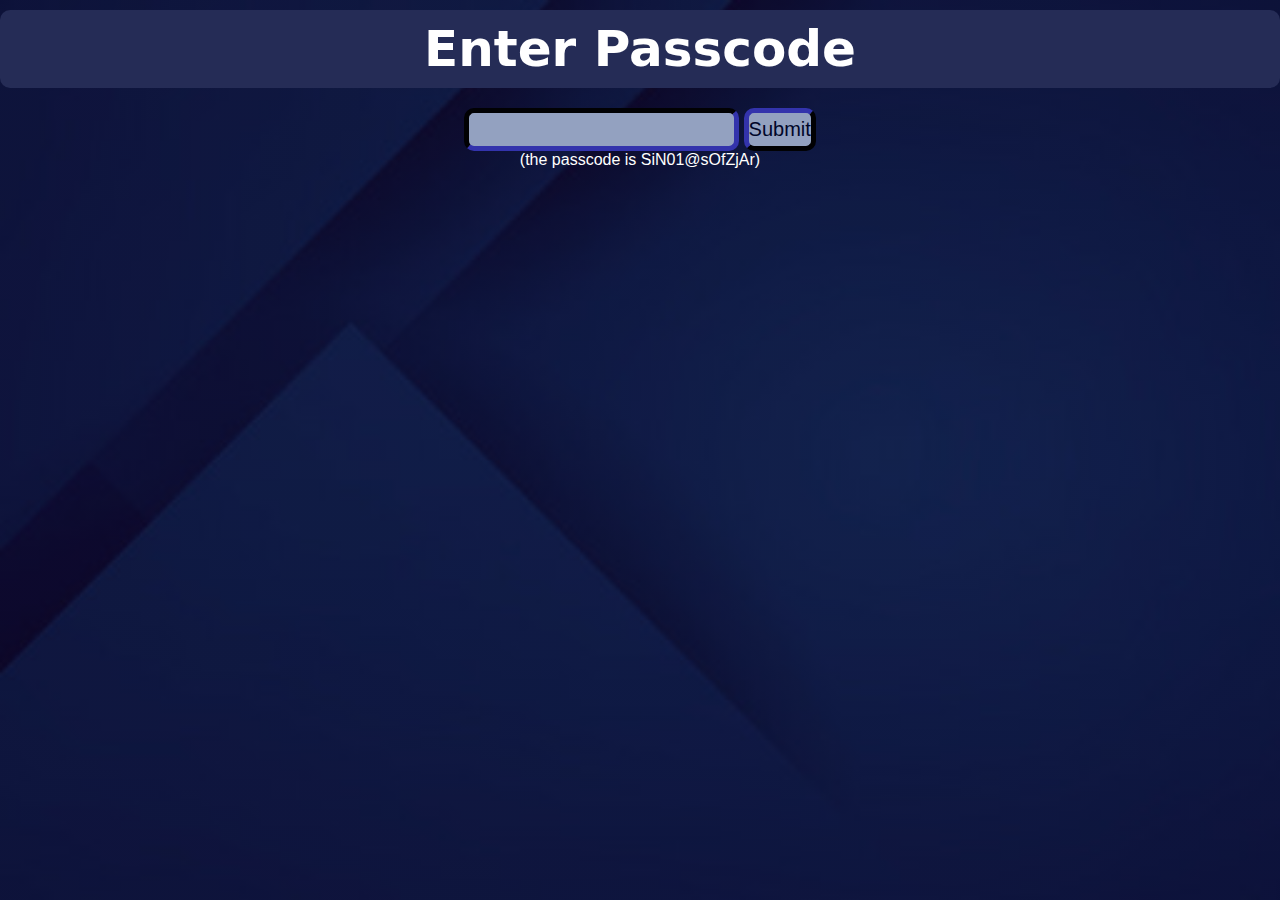
<file: index.html>
<!DOCTYPE html>
<html>
    <link rel="stylesheet" href="style.css">
<head>
  <title>NetOfCheats|Login</title>
  <link rel = "icon" href = "icon.png" type = "image/x-icon">
  <script type="text/javascript">
    function checkPassword() {
      var passcode,message;
      passcode = document.getElementById("passcode").value;

      if (passcode == "SiN01@sOfZjAr") {
        window.location.href = 'mainLoI.html';
        alert("Correct, Press Ok To Continue");
      }
      else {
        alert("Incorrect Passcode");
      }
    }
  </script>
</head>
<body>
    <div class="banner">
        <div class="form">
            <center>
  <h1>Enter Passcode</h1>
  <input type="password" id="passcode">
  <input type="submit" onclick="checkPassword()">
  <br><p>(the passcode is SiN01@sOfZjAr)</p>
</center>
</div>
</body>
</html>
</file>
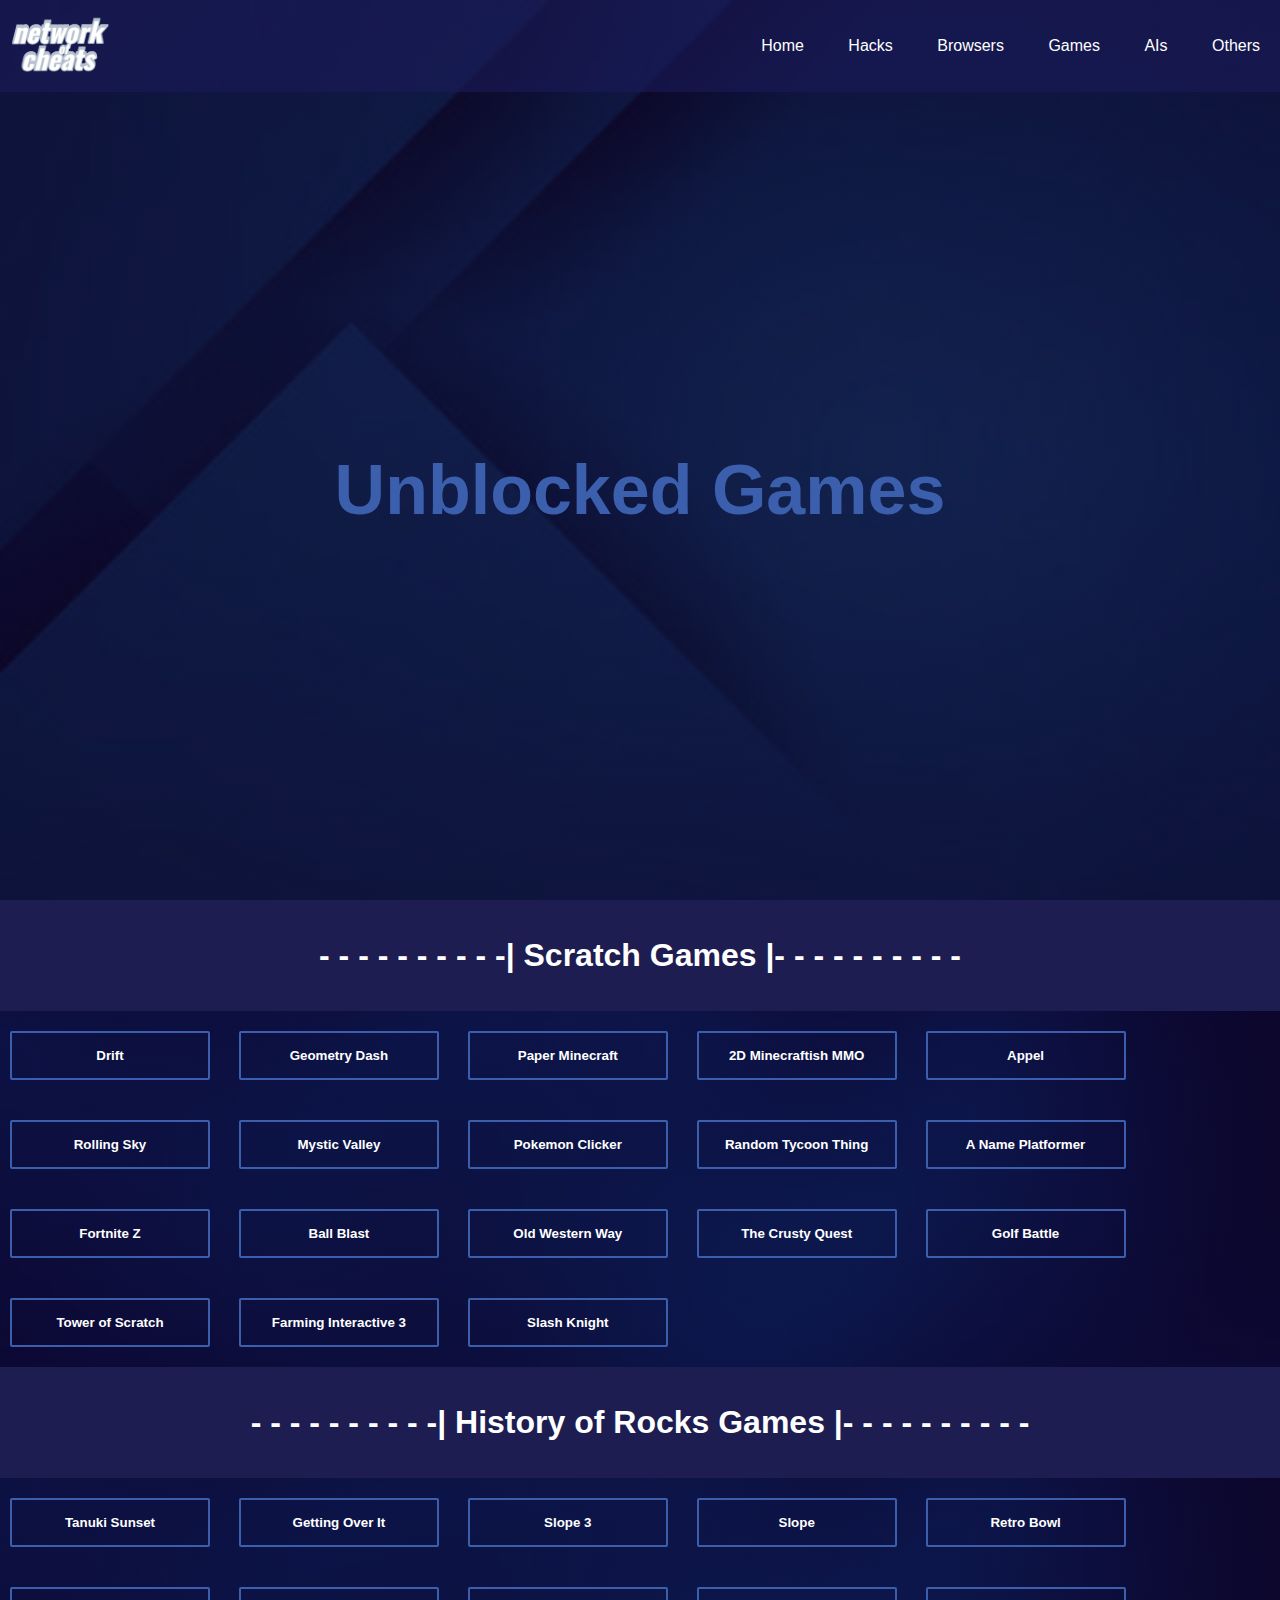
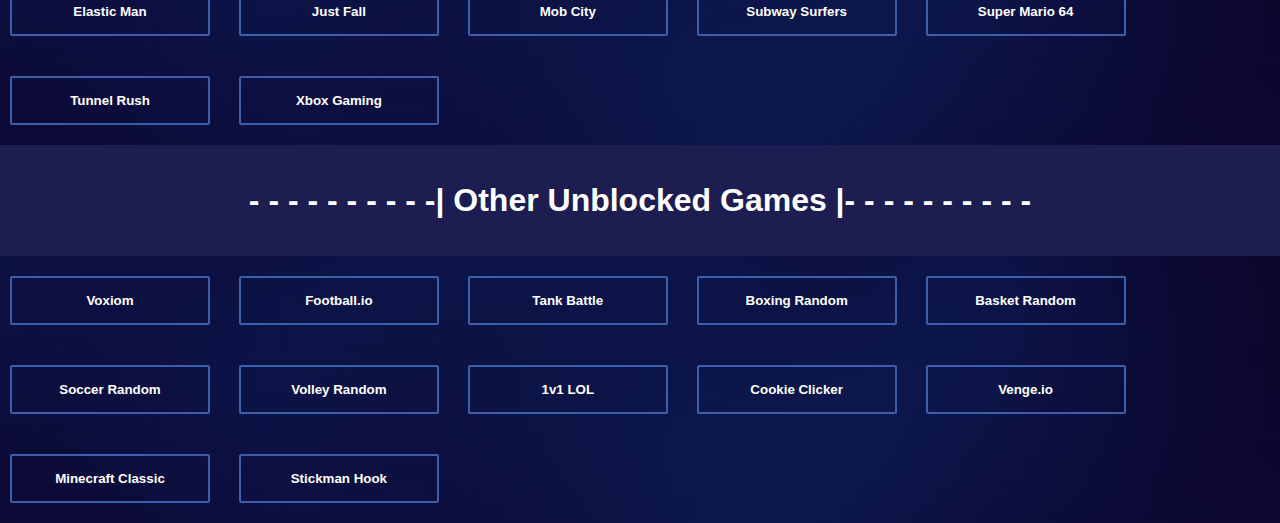
<file: 1IgaeM@1.html>
<!DOCTYPE html>
<html>
<head>
<title>NetOfCheats|Games</title>
<link rel = "icon" href = "icon.png" type = "image/x-icon">
<link rel="stylesheet" href="style.css">
</head>
<body>
    <div class="banner">
        <div class="navbar">
            <img src="logo1.png" class="logo">
            <ul>
                <li><a href="mainLoI.html">Home</a></li>
                <li><a href="HyI[EkY1.html">Hacks</a></li>
                <li><a href="[I]Pb0wY.html">Browsers</a></li>
                <li><a href="1IgaeM@1.html">Games</a></li>
                <li><a href="SmarL1nIPc.html">AIs</a></li>
                <li><a href="Io3OhHIoh.html">Others</a></li>
            </ul>
        </div>
    </div>
    

<div class="content">
<h1>Unblocked Games</h1>
</div>
</body>
</html>

<html>
<h1>
<div class="h1">
<center>
<br>- - - - - - - - - -| Scratch Games |- - - - - - - - - -<br>&nbsp;
</center>
</div>
<body>
<div class="p1">
<div class="button">

<button onclick="document.location='https://scratch.mit.edu/projects/571996784/fullscreen'"><span></span>Drift</button>


<button  onclick="document.location='https://scratch.mit.edu/projects/105500895/fullscreen'"><span></span>Geometry Dash</button>


<button onclick="document.location='https://scratch.mit.edu/projects/10128407/fullscreen'"><span></span>Paper Minecraft</button>
    

<button onclick="document.location='https://scratch.mit.edu/projects/843162693/fullscreen'"><span></span>2D Minecraftish MMO</button>


<button onclick="document.location='https://scratch.mit.edu/projects/60917032/fullscreen'"><span></span>Appel</button>


<button onclick="document.location='https://scratch.mit.edu/projects/135170508/fullscreen'"><span></span>Rolling Sky</button>


<button onclick="document.location='https://scratch.mit.edu/projects/395514671/fullscreen'"><span></span>Mystic Valley</button>


<button onclick="document.location='https://scratch.mit.edu/projects/116421566/fullscreen/'"><span></span>Pokemon Clicker</button>


<button onclick="document.location='https://scratch.mit.edu/projects/445824887/fullscreen'"><span></span>Random Tycoon Thing</button>


<button onclick="document.location='https://scratch.mit.edu/projects/191293253/fullscreen'"><span></span>A Name Platformer</button>


<button onclick="document.location='https://scratch.mit.edu/projects/404950182/fullscreen'"><span></span>Fortnite Z</button>


<button onclick="document.location='https://scratch.mit.edu/projects/472077983/fullscreen'"><span></span>Ball Blast</button>


<button onclick="document.location='https://scratch.mit.edu/projects/428177483/fullscreen'"><span></span>Old Western Way</button>


<button onclick="document.location='https://scratch.mit.edu/projects/424511068/fullscreen'"><span></span>The Crusty Quest</button>


<button onclick="document.location='https://scratch.mit.edu/projects/417997249/fullscreen'"><span></span>Golf Battle</button>


<button onclick="document.location='https://scratch.mit.edu/projects/442408409/fullscreen'"><span></span>Tower of Scratch</button>


<button onclick="document.location='https://scratch.mit.edu/projects/439445950/fullscreen'"><span></span>Farming Interactive 3</button>


<button onclick="document.location='https://scratch.mit.edu/projects/419503825/fullscreen'"><span></span>Slash Knight</button>

</div>
</div>
</body>
</html>

<html>
<h1>
<div class="h1">
<center>
<br>- - - - - - - - - -| History of Rocks Games |- - - - - - - - - -<br>&nbsp;
</center>
</div>
<body>

    <div class="p1">
        <div class="button">
        
        <button onclick="document.location='https://historyofrocks.cf/games/tanukisunset.html'"><span></span>Tanuki Sunset</button>
        
        
        <button  onclick="document.location='https://historyofrocks.cf/games/gettingoverit.html'"><span></span>Getting Over It</button>
        
        
        <button onclick="document.location='https://historyofrocks.cf/games/slope3.html'"><span></span>Slope 3</button>
            
        
        <button onclick="document.location='https://historyofrocks.cf/games/slope.html'"><span></span>Slope</button>
        
        
        <button onclick="document.location='https://historyofrocks.cf/games/retrobowl.html'"><span></span>Retro Bowl</button>
        
        
        <button onclick="document.location='https://historyofrocks.cf/games/elasticman.html'"><span></span>Elastic Man</button>
        
        
        <button onclick="document.location='https://historyofrocks.cf/games/justfall.html'"><span></span>Just Fall</button>
        
        
        <button onclick="document.location='https://historyofrocks.cf/games/mobcity.html'"><span></span>Mob City</button>
        
        
        <button onclick="document.location='https://historyofrocks.cf/games/subwaysurfers.html'"><span></span>Subway Surfers</button>
        
        
        <button onclick="document.location='https://historyofrocks.cf/games/sm64.html'"><span></span>Super Mario 64</button>
        
        
        <button onclick="document.location='https://historyofrocks.cf/games/tunnelrush.html'"><span></span>Tunnel Rush</button>
        
        
        <button onclick="document.location='https://historyofrocks.cf/websites/xbox.html'"><span></span>Xbox Gaming</button>
        
        

        
        </div>
        </div>
        </body>
        </html>

        <html>
            <h1>
            <div class="h1">
            <center>
            <br>- - - - - - - - - -| Other Unblocked Games |- - - - - - - - - -<br>&nbsp;
            </center>
            </div>
            <body>
            <div class="p1">
            <div class="button">
            
            <button onclick="document.location='https://voxiom.io/'"><span></span>Voxiom</button>
            
            
            <button  onclick="document.location='https://fun.symbaloo.com/home/mix/13ePLWjK81'"><span></span>Football.io</button>
            
            
            <button onclick="document.location='https://fun.symbaloo.com/home/mix/13ePLWjK81'"><span></span>Tank Battle</button>
                
            
            <button onclick="document.location='https://www.twoplayergames.org/game/boxing-random'"><span></span>Boxing Random</button>
            
            
            <button onclick="document.location='https://www.twoplayergames.org/game/basket-random'"><span></span>Basket Random</button>
            
            
            <button onclick="document.location='hhttps://www.twoplayergames.org/game/soccer-random'"><span></span>Soccer Random</button>
            
            
            <button onclick="document.location='https://www.twoplayergames.org/game/volley-random'"><span></span>Volley Random</button>
            
            
            <button onclick="document.location='https://www.jimbelushi.ws/unblocked-games/1v1-lol-unblocked/'"><span></span>1v1 LOL</button>
            
            
            <button onclick="document.location='https://www.jimbelushi.ws/unblocked-games/cookie-clicker/'"><span></span>Cookie Clicker</button>
            
            
            <button onclick="document.location='https://www.jimbelushi.ws/unblocked-games/venge-io/'"><span></span>Venge.io</button>
            
            
            <button onclick="document.location='https://www.jimbelushi.ws/unblocked-games/minecraft-classic-unblocked/'"><span></span>Minecraft Classic</button>
            
            
            <button onclick="document.location='https://www.jimbelushi.ws/unblocked-games/stickman-hook-unblocked/'"><span></span>Stickman Hook</button>
            
            
            
            </div>
            </div>
            </body>
            </html>
</file>
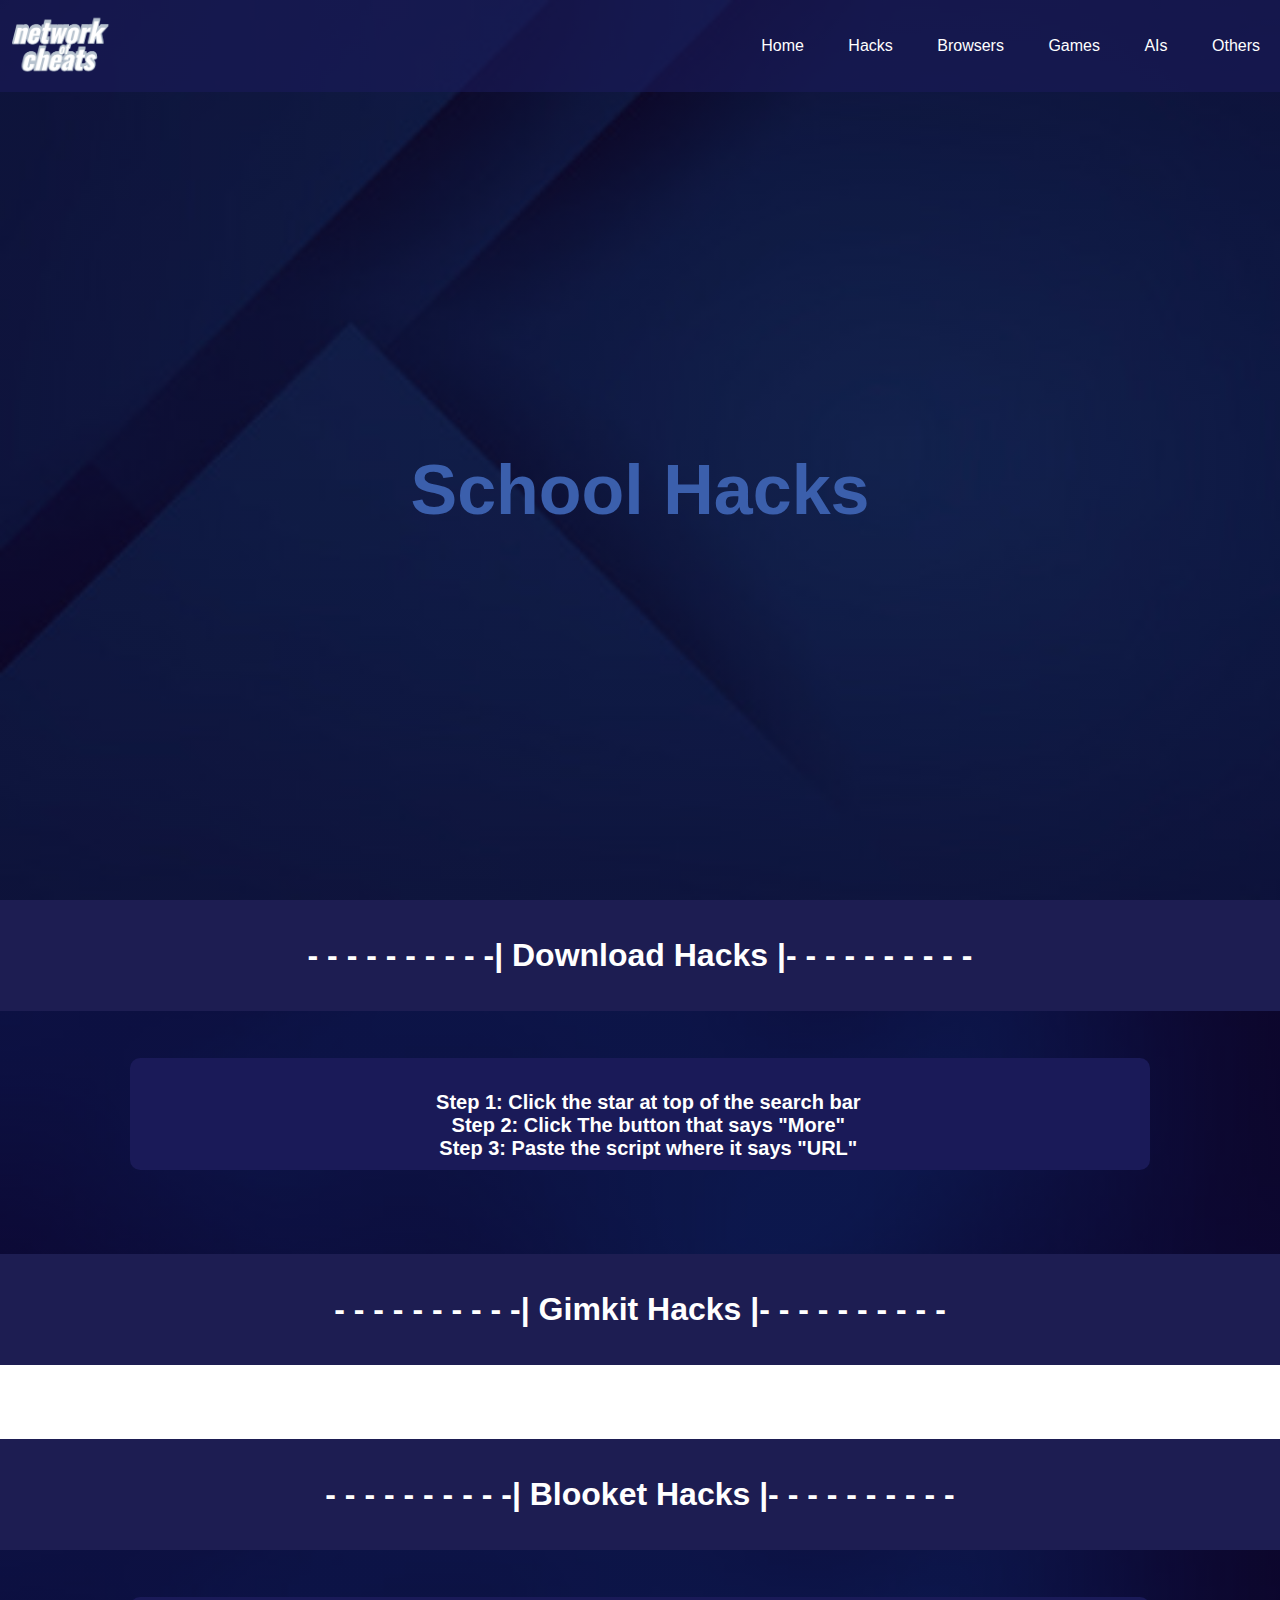
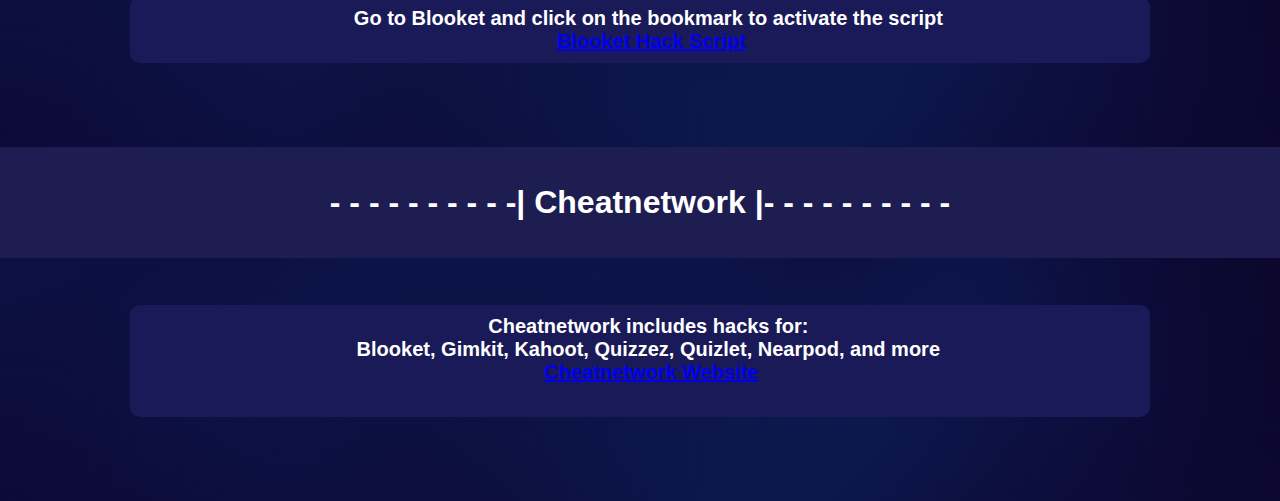
<file: HyI[EkY1.html>
<!DOCTYPE html>
<html>
<title>NetOfCheats|Hacks</title>
<link rel = "icon" href = "icon.png" type = "image/x-icon">
<link rel="stylesheet" href="style.css">
</head>
<body>
    <div class="banner">
        <div class="navbar">
            <img src="logo1.png" class="logo">
            <ul>
                <li><a href="mainLoI.html">Home</a></li>
                <li><a href="HyI[EkY1.html">Hacks</a></li>
                <li><a href="[I]Pb0wY.html">Browsers</a></li>
                <li><a href="1IgaeM@1.html">Games</a></li>
                <li><a href="SmarL1nIPc.html">AIs</a></li>
                <li><a href="Io3OhHIoh.html">Others</a></li>
            </ul>
        </div>

        <div class="content">
            <h1>School Hacks</h1>
        </div>
    </div>
</body>
</html>

<html>
<h1>
<div class="h1">
    <center>
    <br>- - - - - - - - - -| Download Hacks |- - - - - - - - - -<br>&nbsp;
</center>
</div>
<body>
    <center>
    <div class="p1">
        <p1>&nbsp;</p1>
        <div class="para1">
        <p>
            <br>&nbsp;&nbsp;&nbsp;Step 1: Click the star at top of the search bar
            <br>&nbsp;&nbsp;&nbsp;Step 2: Click The button that says "More"          
            <br>&nbsp;&nbsp;&nbsp;Step 3: Paste the script where it says "URL"
        </p>
        </div>
        <p1><br>&nbsp;</p1>
    </div>
</center>
</body>
</h1>
</html>

<html>
<h1>
<div class="h1">
    <center>
    <br>- - - - - - - - - -| Gimkit Hacks |- - - - - - - - - -<br>&nbsp;
</center>
</div>
<html>
  <body>
    <p1><br>&nbsp;</p1>
</div>
</center>

</body>
</html>

<html>
<h1>
<div class="h1">
    <center>
    <br>- - - - - - - - - -| Blooket Hacks |- - - - - - - - - -<br>&nbsp;
</center>
</div>
<body>
<html>

<center>
    <div class="p1">
        <p1>&nbsp;</p1>
        <div class="para1">
        <p>
            &nbsp;&nbsp;&nbsp;Go to Blooket and click on the bookmark to activate the script
            <br>&nbsp;&nbsp;&nbsp; <a href="https://raw.githubusercontent.com/Minesraft2/Blooket-Cheats/main/obfuscated/gui.js">Blooket Hack Script</a>

        </div>
        <p1><br>&nbsp;</p1>
    </div>
    </center>

</body>
</html>

<html>
<h1>
<div class="h1">
    <center>
    <br>- - - - - - - - - -| Cheatnetwork |- - - - - - - - - -<br>&nbsp;
</center>
</div>
<body>
<html>

<center>
    <div class="p1">
        <p1>&nbsp;</p1>
        <div class="para1">
        <p>
            &nbsp;&nbsp;&nbsp;Cheatnetwork includes hacks for:
            <br>&nbsp;&nbsp;&nbsp;Blooket, Gimkit, Kahoot, Quizzez, Quizlet, Nearpod, and more
            <br>&nbsp;&nbsp;&nbsp; <a href="https://cheatnetwork.eu/login">Cheatnetwork Website</a>
            <br>&nbsp;
        </div>
        <p1><br>&nbsp;</p1>
    </div>
    </center>

</body>
</html>
</file>
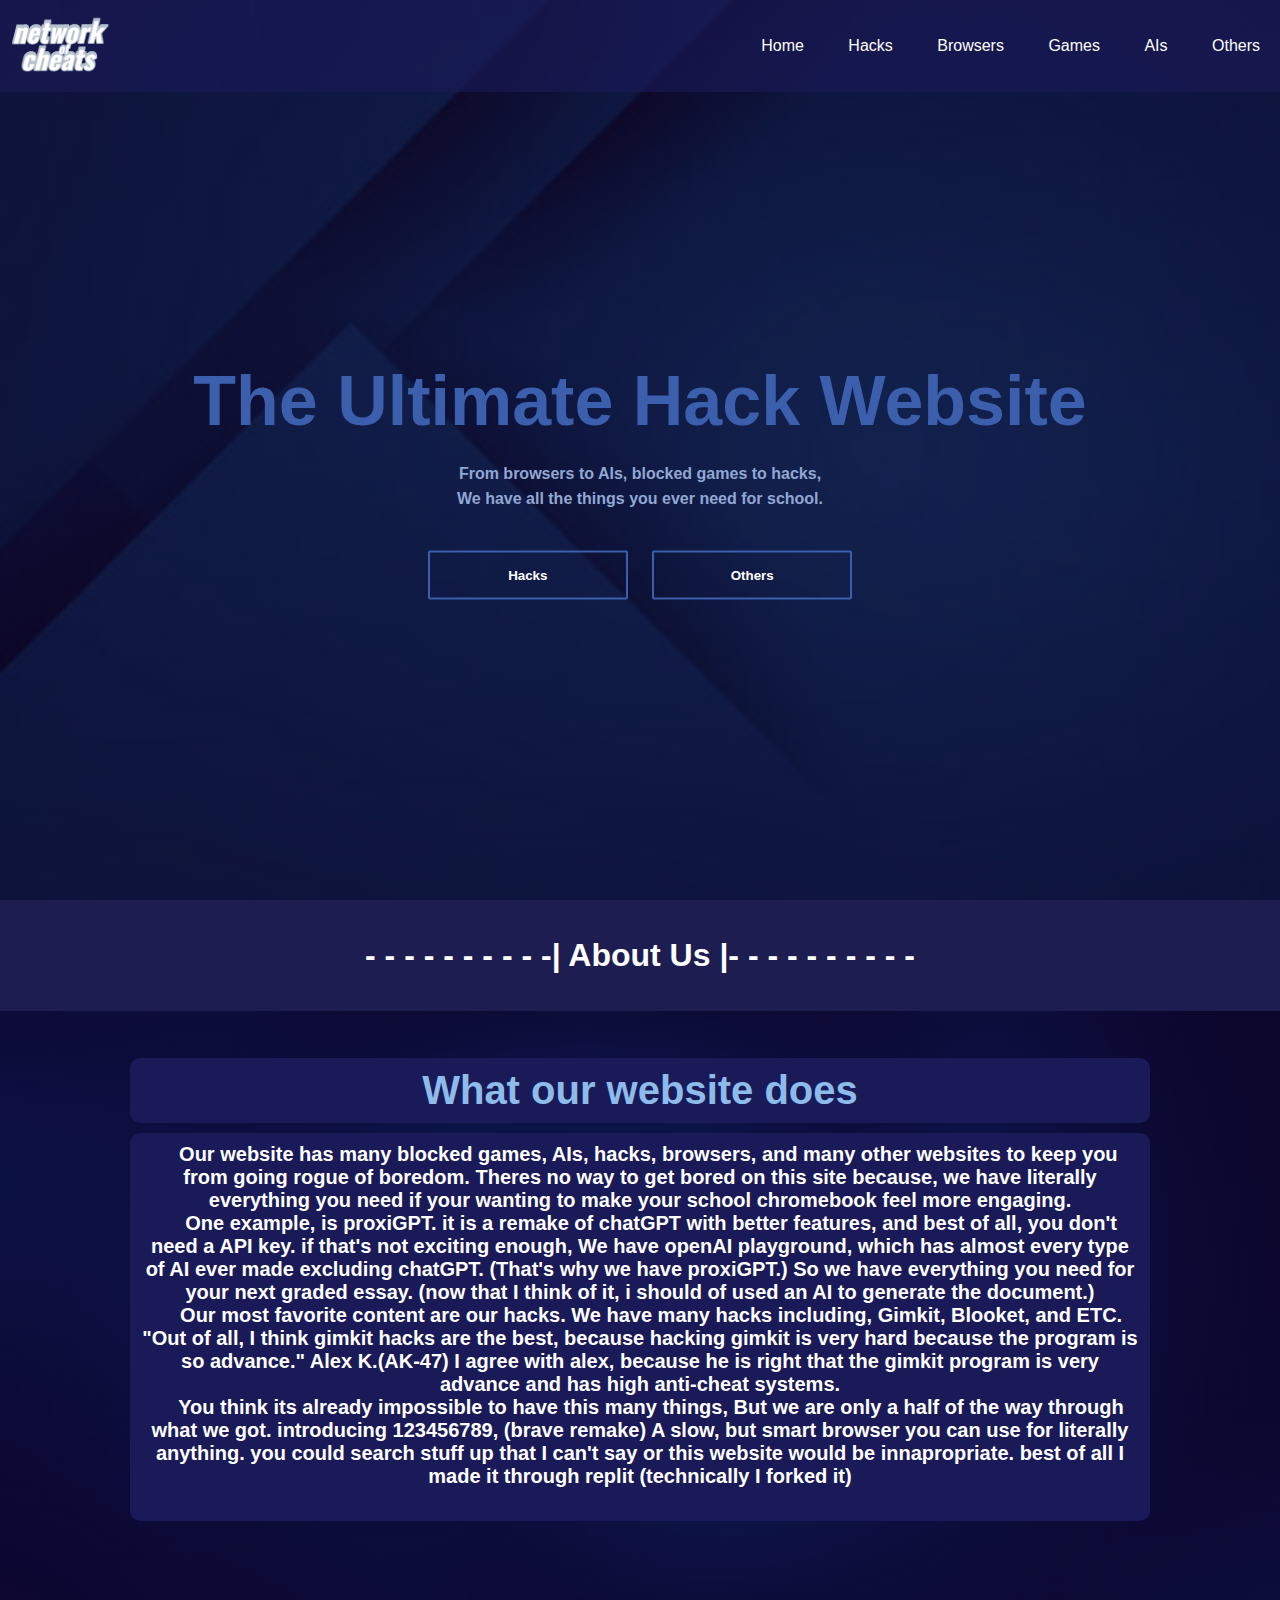
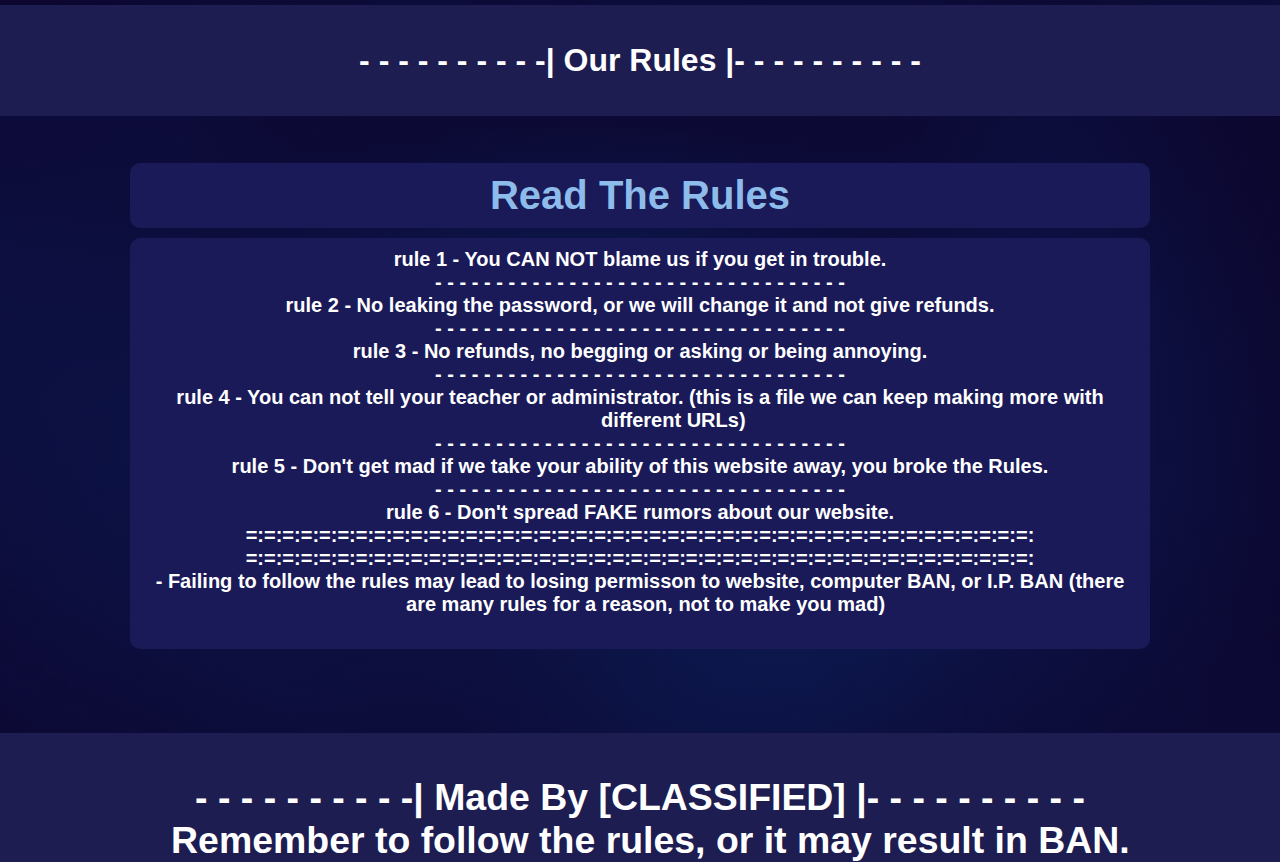
<file: mainLoI.html>
<!DOCTYPE html>
<html>
<head>
<title>NetOfCheats|Home</title>
<link rel = "icon" href = "icon.png" type = "image/x-icon">
<link rel="stylesheet" href="style.css">
</head>
<body>
    <div class="banner">
        <div class="navbar">
            <img src="logo1.png" class="logo">
            <ul>
                <li><a href="mainLoI.html">Home</a></li>
                <li><a href="HyI[EkY1.html">Hacks</a></li>
                <li><a href="[I]Pb0wY.html">Browsers</a></li>
                <li><a href="1IgaeM@1.html">Games</a></li>
                <li><a href="SmarL1nIPc.html">AIs</a></li>
                <li><a href="Io3OhHIoh.html">Others</a></li>
            </ul>
        </div>
        </html>
            </ul>
        </div>

        <div class="content">
            <h1>The Ultimate Hack Website</h1>
            <p>From browsers to AIs, blocked games to hacks,<br>We have all the things you ever need for school.</br></p>
            <div>
                <div class="button">
                    <button onclick="document.location='HyI[EkY1.html'"><span></span>Hacks</button>
                    <button onclick="document.location='Io3OhHIoh.html'"><span></span>Others</button>
                </div>
            </div>
        </div>
    </div>
</body>
</html>
<html>
<h1>
<div class="h1">
    <center>
    <br>- - - - - - - - - -| About Us |- - - - - - - - - -<br>&nbsp;
</center>
</div>
<body>
    <div class="p1">
        <center>
        <p1>&nbsp;</p1>
        <div class="h2"><h1>What our website does</h1></div>
        <div class="para1"><p>&nbsp;&nbsp;&nbsp;Our website has many blocked games, AIs, hacks, browsers, and many other websites to keep you from going rogue of boredom. Theres no way to get bored on this site because, we have literally everything you need if your wanting to make your school chromebook feel more engaging.  
        <br>&nbsp;&nbsp;&nbsp; One example, is proxiGPT. it is a remake of chatGPT with better features, and best of all, you don't need a API key. if that's not exciting enough, We have openAI playground, which has almost every type of AI ever made excluding chatGPT. (That's why we have proxiGPT.) So we have everything you need for your next graded essay. (now that I think of it, i should of used an AI to generate the document.)
        <br>&nbsp;&nbsp;&nbsp; Our most favorite content are our hacks. We have many hacks including, Gimkit, Blooket, and ETC. "Out of all, I think gimkit hacks are the best, because hacking gimkit is very hard because the program is so advance." Alex K.(AK-47) I agree with alex, because he is right that the gimkit program is very advance and has high anti-cheat systems. 
        <br>&nbsp;&nbsp;&nbsp; You think its already impossible to have this many things, But we are only a half of the way through what we got. introducing 123456789, (brave remake) A slow, but smart browser you can use for literally anything. you could search stuff up that I can't say or this website would be innapropriate. best of all I made it through replit (technically I forked it) 
        <br>&nbsp;
        </p>
        </div>
        <p1><br>&nbsp;</p1>
    </center>
    </div>
</body>
</h1>
<h1>
<div class="h1">
    <center>
    <br>- - - - - - - - - -| Our Rules |- - - - - - - - - -<br>&nbsp;
</center>
</div>
<div class="p1">
    <p1>&nbsp;</p1>
    <center>
    <div class="h2"><h1>Read The Rules</h1></div>
    <div class="para1"><p> rule 1 - You CAN NOT blame us if you get in trouble.
    <br> - - - - - - - - - - - - - - - - - - - - - - - - - - - - - - - - - -
    <br> rule 2 - No leaking the password, or we will change it and not give refunds.
    <br> - - - - - - - - - - - - - - - - - - - - - - - - - - - - - - - - - -
    <br> rule 3 - No refunds, no begging or asking or being annoying.
    <br> - - - - - - - - - - - - - - - - - - - - - - - - - - - - - - - - - -
    <br> rule 4 - You can not tell your teacher or administrator. (this is a file we can keep making more with &nbsp;&nbsp;&nbsp;&nbsp;&nbsp;&nbsp;&nbsp;&nbsp;&nbsp;&nbsp;&nbsp;&nbsp;different URLs)
    <br> - - - - - - - - - - - - - - - - - - - - - - - - - - - - - - - - - -
    <br> rule 5 - Don't get mad if we take your ability of this website away, you broke the Rules.
    <br> - - - - - - - - - - - - - - - - - - - - - - - - - - - - - - - - - -
    <br> rule 6 - Don't spread FAKE rumors about our website.
    <br>=:=:=:=:=:=:=:=:=:=:=:=:=:=:=:=:=:=:=:=:=:=:=:=:=:=:=:=:=:=:=:=:=:=:=:=:=:=:=:=:=:=:=:
    <br>=:=:=:=:=:=:=:=:=:=:=:=:=:=:=:=:=:=:=:=:=:=:=:=:=:=:=:=:=:=:=:=:=:=:=:=:=:=:=:=:=:=:=:
    <br>  - Failing to follow the rules may lead to losing permisson to website, computer BAN, or I.P. BAN (there &nbsp;&nbsp;are many rules for a reason, not to make you mad)
    <br>&nbsp;
    </p>
    </div>
    <br>&nbsp;
</center>
<h3>
<div class="h1">
    <center>
    <br>- - - - - - - - - -| Made By [CLASSIFIED]  |- - - - - - - - - -<br>&nbsp; Remember to follow the rules, or it may result in BAN.</h3>
</center>
</div>
</html>
</file>
<file: style.css>
/*-----Front Screen-----*/
*{margin: 0;
    padding: 0;
    font-family: sans-serif;
    }
    .banner {
        width: 100%;
        height: 100vh;
        background-image: linear-gradient(rgba(21, 11, 60, 0.577), rgba(21, 11, 60, 0.577)),url(background1.jpg);
    background-size: cover;
    background-position: center;
    }
    .navbar{
        width: 100%;
        margin: auto;
        padding: 0px 0;
        display: flex;
        align-items: center;
        justify-content: space-between;
        background-color: #1a1a589c;
    }
    .logo{
        width: 125px;
        cursor:grab;
    }
    .navbar ul li{
        list-style: none;
        display: inline-block;
        margin: 0 20px;
        position: relative;
    }
    .navbar ul li a{
        text-decoration: none;
        color: #fff;
        text-transform: none;
    }
    .navbar ul li::after{
        content: '';
        height:3px;
        width: 0%;
        background: #9688;
        position: absolute;
        left: 0;
        bottom: -10px;
        transition: 0.5s;
    }
    .navbar ul li:hover::after{
        width: 100%;
    }
    .content{
        width: 100%;
        position: absolute;
        top: 50%;
        transform: translateY(-50%);
        text-align: center;
        color: #3b5fac;
    }
    .content h1{
        font-size: 70px;
        margin-top: 80px;
    }
    .content p{
        color:#92a7d3;
    }
    .content p{
        margin: 20px auto;
        font-weight: bold;
        line-height: 25px;
    }
    button{
        width: 200px;
        padding: 15px 0;
        text-align: center;
        margin: 20px 10px;
        border-radius: 2px;
        font-weight: bold;
        border: 2px solid #3b5fac;
        background: transparent;
        color: #fff;
        cursor: grab;
        position: relative;
        overflow: hidden;
    }
    span{
        background: #3b5fac;
        height: 100%;
        width: 0;
        border-radius: 2px;
        position: absolute;
        left: 0;
        bottom: 0;
        z-index: -1;
        transition: .7s;
    }
    button:hover span{
        width: 100%;
    }
    .content2{
        color: #92a7d3;
        margin: 20px auto;
        font-weight: bold;
        line-height: 25px;
    }
    .h1{
    background: #1d1d52;
    color: #ffffff;
    }
    .p1{
        background-image: linear-gradient(rgba(21, 11, 60, 0.577), rgba(21, 11, 60, 0.577)),url(background2.jpeg);
        background-size: cover;
        background-position: center;
    }
    .para1{
        width: 1000px;
        padding: 10px;
        margin: 10px;
        background-color: #1a1a58;
        font-size: 20px;
        border-radius: 10px;
        color: #fff;
    }
    .h2{
        width: 1000px;
        padding: 10px;
        margin: 10px;
        background-color: #1a1a58;
        font-size: 20px;
        border-radius: 10px;
        color: #8dbceb;
    }
.embed{
    width: 90%;
    height: 100vh;
    background-image: linear-gradient(rgba(21, 11, 60, 0.577), rgba(21, 11, 60, 0.577)),url(background2.jpg);
    background-size: cover;
    background-position: center;
    }
.form{
    padding: 10px 0;
    border-color: #1a1a58;
    border-width: 5px;
    border-radius: 10px;
    color: #fff;
}
.form input{
    padding: 5px 0;
    border-color: #1a1a58;
    border-width: 5px;
    border-radius: 10px;
    color: #000629;
    font-size: 20px;
    background-color: #93a1c0;
    transition: 0.5s;
}
.form h1{
    padding: 10px 0;
    margin-bottom: 20px;
    border-color: #1a1a58;
    border-width: 5px;
    border-radius: 10px;
    color: #ffffff;
    font-size: 50px;
    background-color: rgb(37, 44, 86);
    font-weight: bold;
    font-family: system-ui, -apple-system, BlinkMacSystemFont, 'Segoe UI', Roboto, Oxygen, Ubuntu, Cantarell, 'Open Sans', 'Helvetica Neue', sans-serif;
}
.form input:hover{
    padding: 5px 0;
    border-color: #1a1a58;
    border-width: 5px;
    border-radius: 10px;
    color: #000629;
    font-size: 20px;
    background-color: #4565a8;

}
</file>
